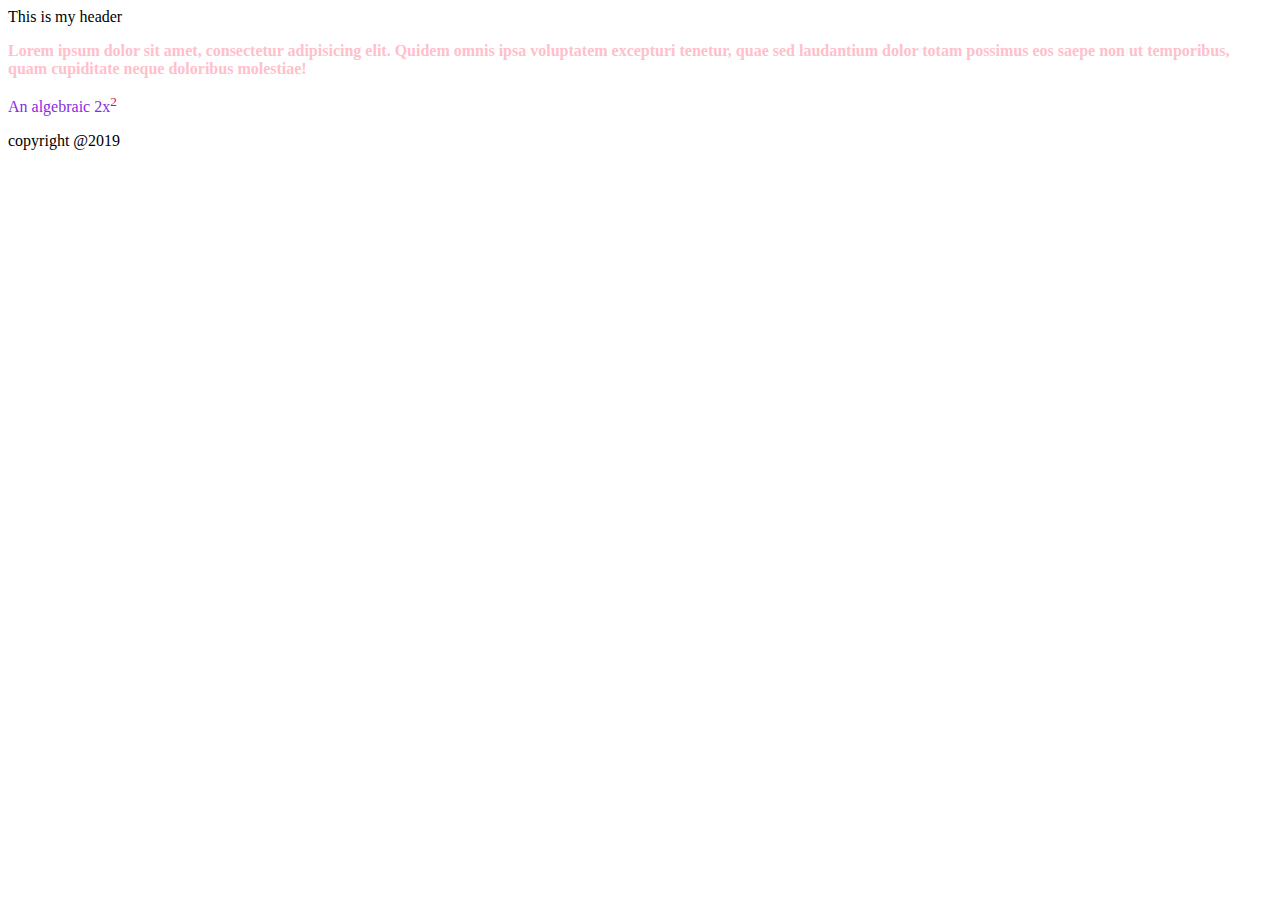
<file: Day1/index.html>
<!DOCTYPE html>
<html>
<head>
    <title>MY PROFILE</title>
</head>
    <body>
        <header>This is my header</header>
        

        <p style="font-weight:bold ; color: pink;">Lorem ipsum dolor sit amet, consectetur adipisicing elit. Quidem omnis ipsa voluptatem excepturi tenetur, quae sed laudantium dolor totam possimus eos saepe non ut temporibus, quam cupiditate neque doloribus molestiae!</p>

    <p style="color: blueviolet">An algebraic 2x<sup style="color: crimson"</sup>2</p>



        <footer>copyright @2019</footer>

    </body>
</html>
</file>
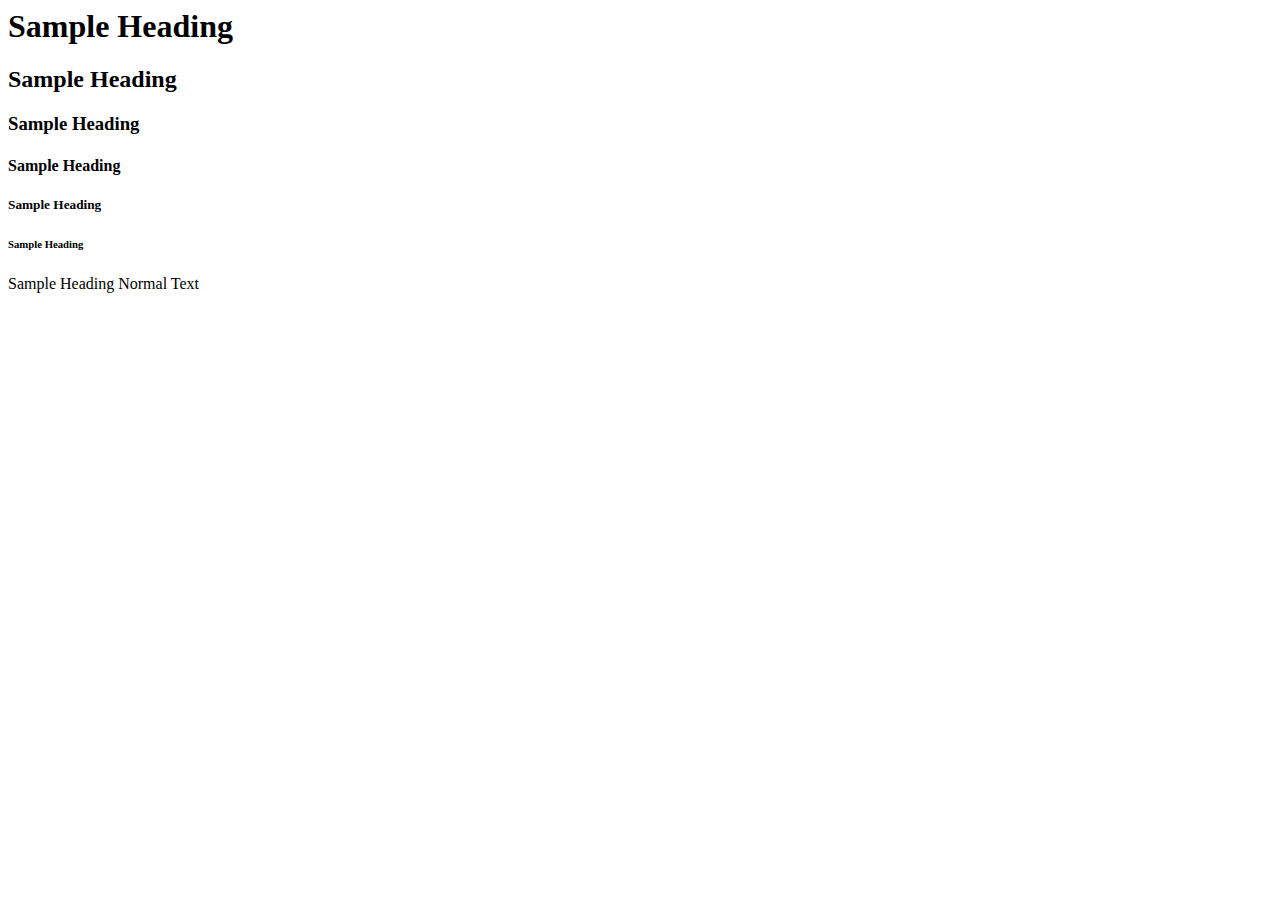
<file: Day1/headings.html>
<html>
    <title></title>
<body>
        <h1>Sample Heading</h1>
        <h2>Sample Heading</h2>
        <h3>Sample Heading</h3>
        <h4>Sample Heading</h4>
        <h5>Sample Heading</h5>
        <h6>Sample Heading</h6>
        <h7>Sample Heading</h7>
        Normal Text
</body>



</html>
</file>
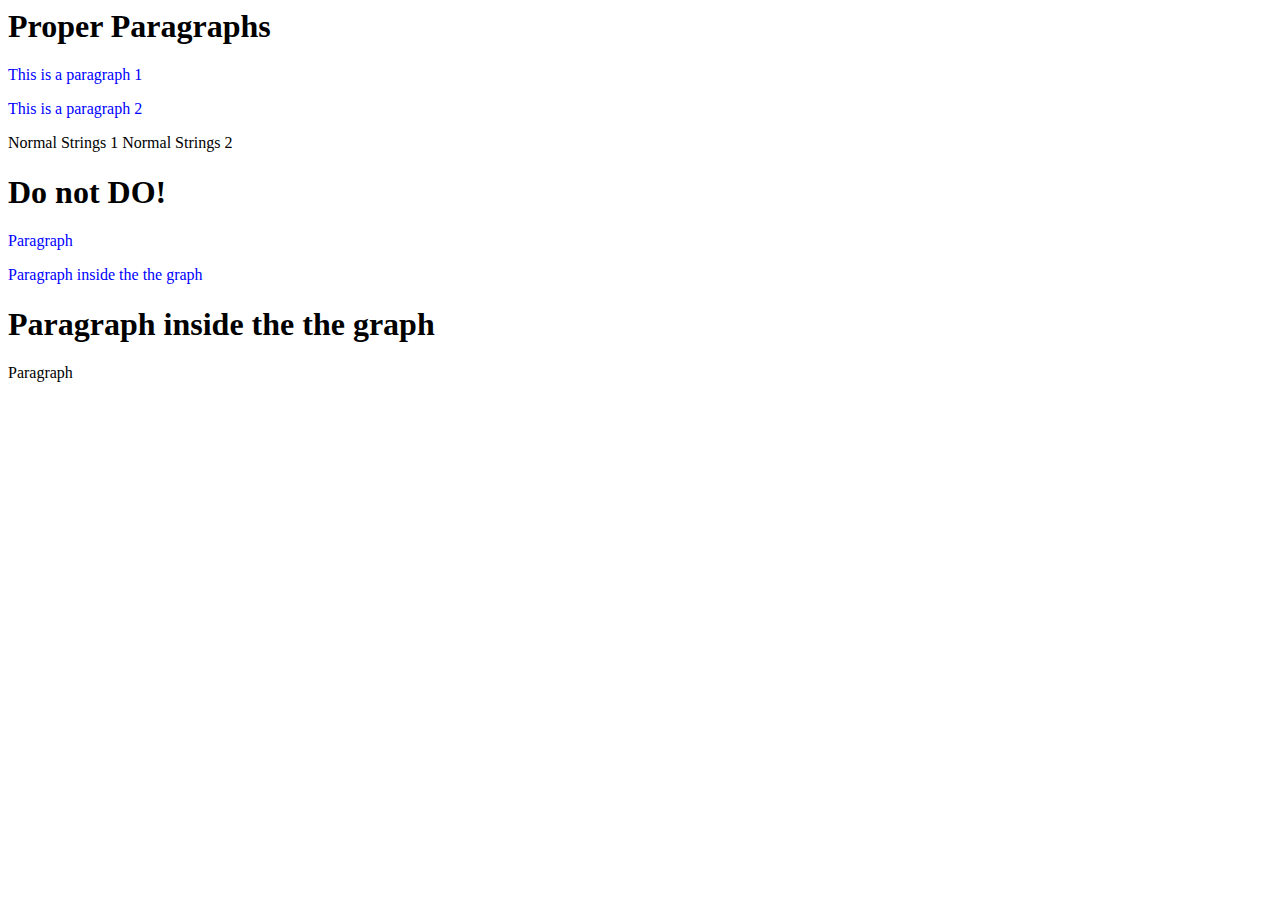
<file: Day1/paragraphs.html>
<html>
<title></title>
<body>
        <h1>Proper Paragraphs</h1>
<p>This is a paragraph 1</p>
<p>This is a paragraph 2</p>
Normal Strings 1
Normal Strings 2

<h1>Do not DO!</h1>

    <p>Paragraph
        <p>Paragraph inside the the graph</p>
    </p>

<style>
    p{
        color:blue;
    }
</style>

    <p>
        <h1>Paragraph inside the the graph</h1>
        Paragraph
    </p>

</body>

</html>
</file>
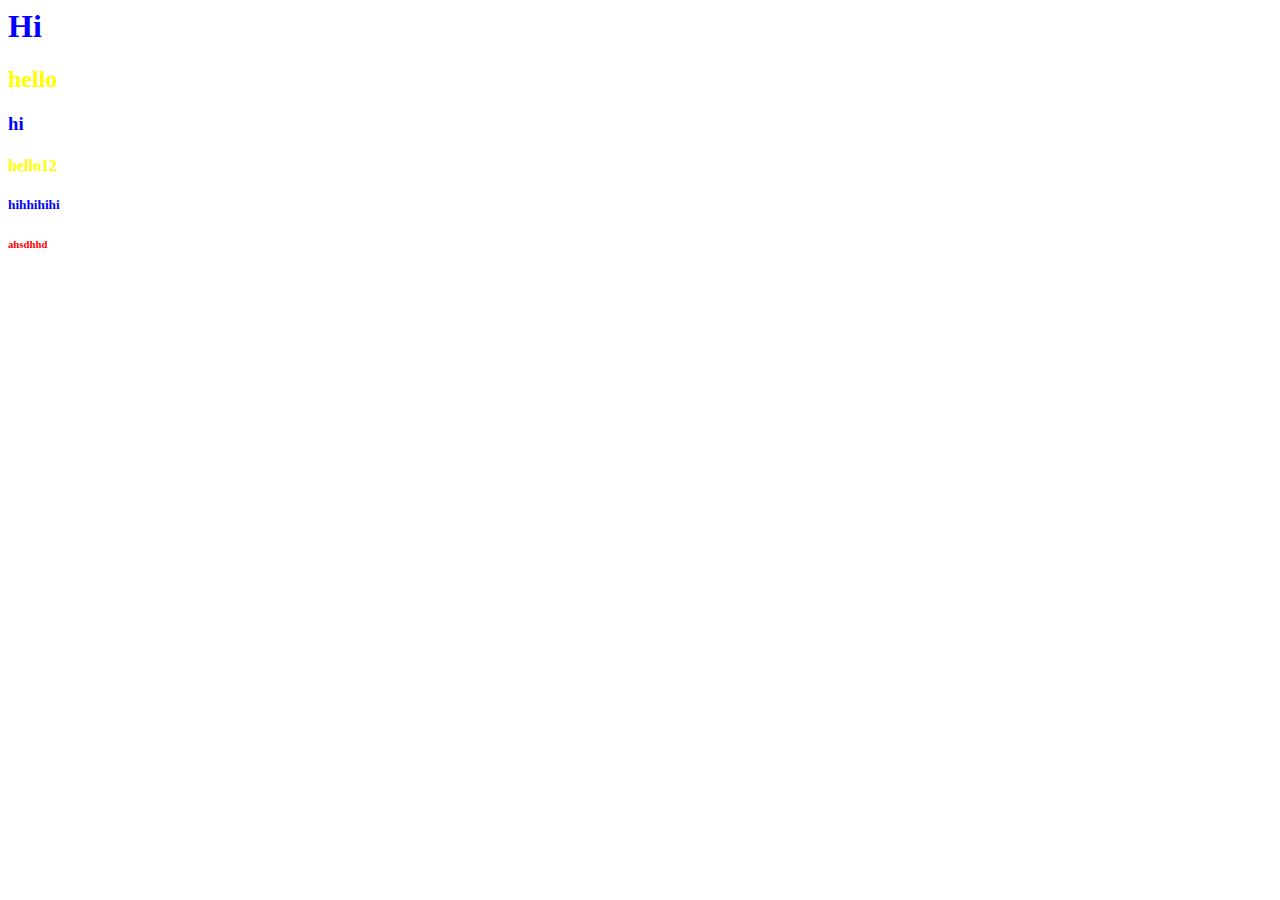
<file: Day2/colors-and-specificity.html>
<html>
    <head>
        <title>CSS</title>
    <style>
       h1 , h3 , h5 {
            color: blue;
       }
       h2 , h4 , h6 {
            color: yellow;
       }

       #important-small-heading {
           color:red;
       }
    </style>
    </head>
        <body>
            <h1>Hi</h1>
            <h2>hello</h2>
            <h3>hi</h3>
            <h4>hello12</h4>
            <h5>hihhihihi</h5>
            <h6 id="important-small-heading">ahsdhhd</h6>
        </body>
    
</html>
</file>
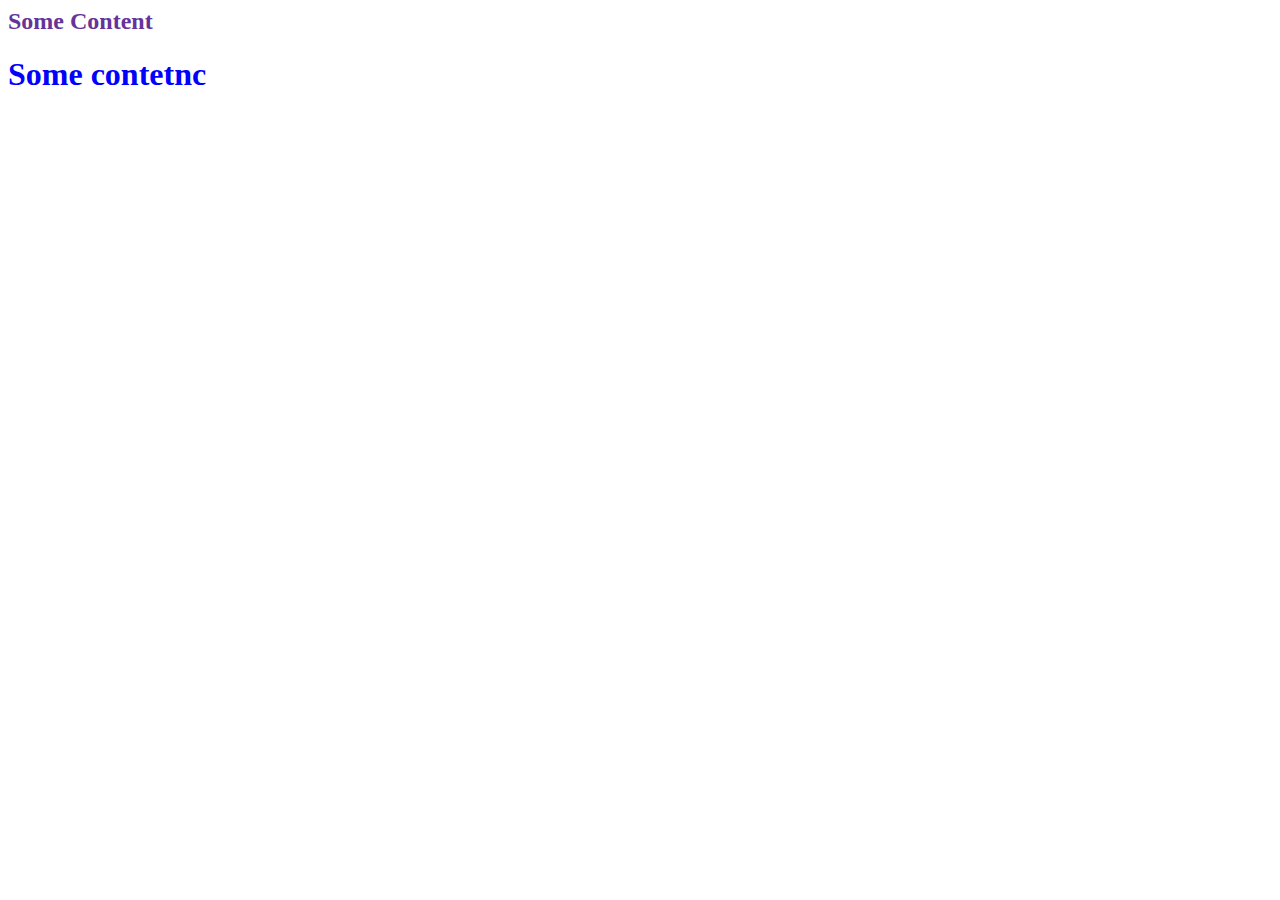
<file: Day2/external-css.html>
<html>
    <head>
        <link rel="stylesheet" type="text/css" href="assets/css/style.css">
        <title>CSS</title>
    <style>
       
    </style>
    </head>
        <body>
            <h2>Some Content</h2>
            <h1>Some contetnc</h1>
        </body>
    
</html>
</file>
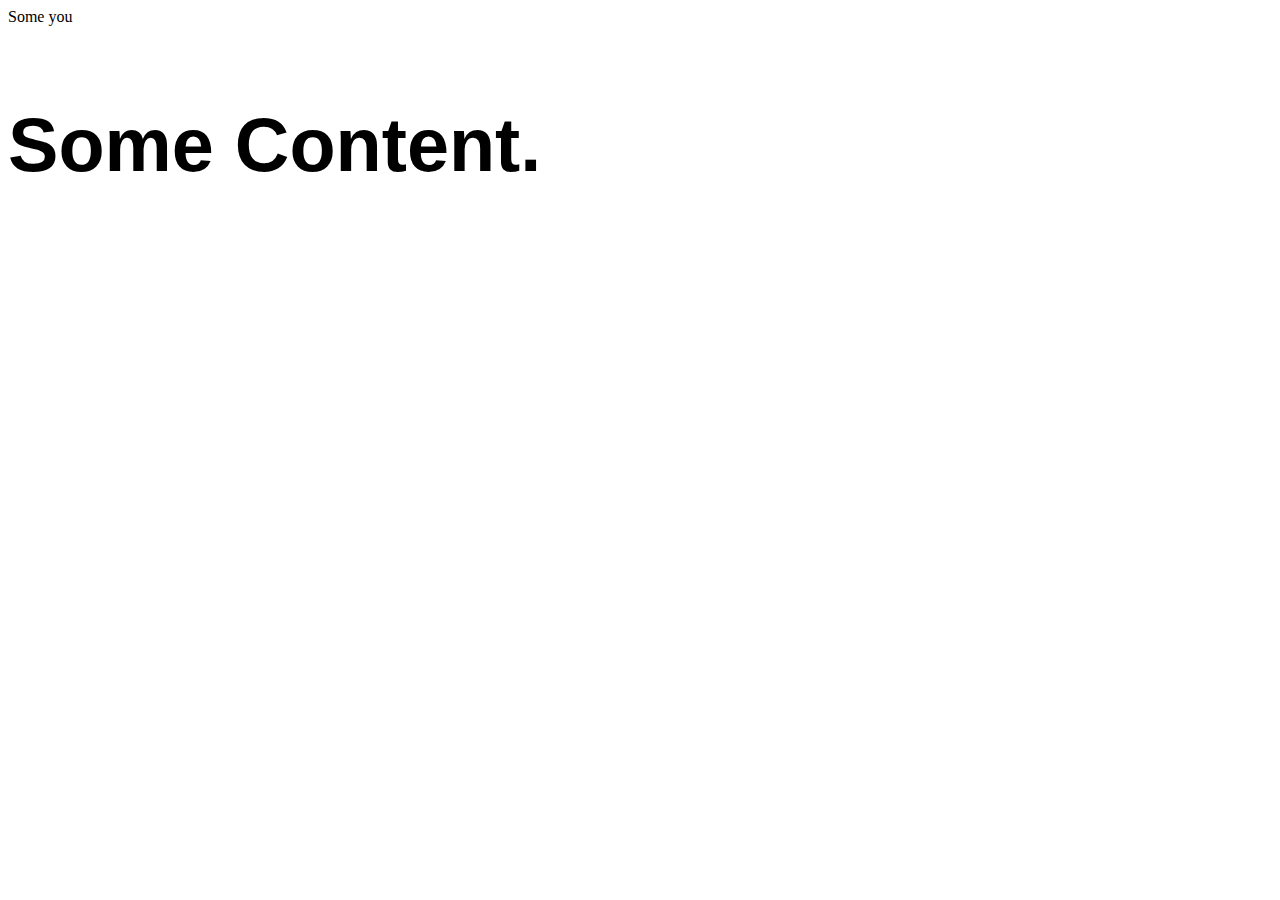
<file: Day2/selectors-and-fonts.html>
<html>
    <head>
        <title>CSS</title>
    <style>
        p {
           font-weight: bold;
           font-family: 'Segoe UI', Tahoma, Geneva, Verdana, sans-serif;
           font-size: 20mm;
        }
        
    </style>
    </head>
        <body>
            Some you
            <p>Some Content.</p>
        </body>
    
</html>
</file>
<file: Day2/assets/css/style.css>
h1 {
    color: blue;
}
h2 {
    color: rebeccapurple;
}
</file>
